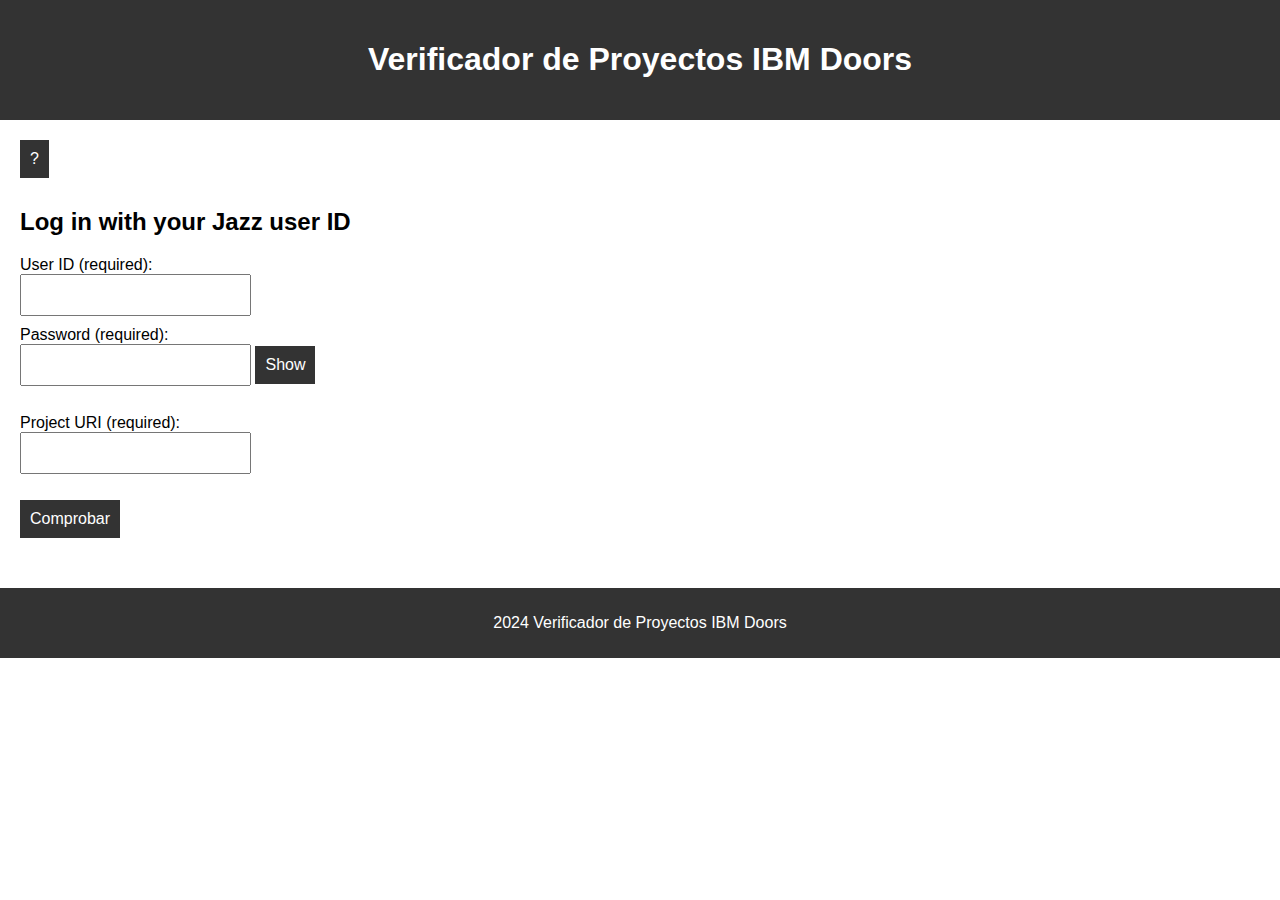
<file: index.html>
<!DOCTYPE html>
<html lang="en">
<head>
    <meta charset="UTF-8">
    <meta name="viewport" content="width=device-width, initial-scale=1.0">
    <title>Verificador de Proyectos IBM Doors</title>
    <link rel="stylesheet" href="styles.css">
</head>
<body>
    <header>
        <h1>Verificador de Proyectos IBM Doors</h1>
    </header>
    <main>
        <button id="explainBtn">?</button>
        <section id="loginSection">
            <h2>Log in with your Jazz user ID</h2>
            <label for="username">User ID (required):</label>
            <br>
            <input type="text" id="username" name="username" required>
            <br>
            <label for="password">Password (required):</label>
            <br>
            <div id="passwordContainer">
                <input type="password" id="password" name="password" required>
                <button id="showPassBtn">Show</button>
            </div>
            <br>
            <label for="projectUri">Project URI (required):</label>
            <br>
            <input type="text" id="projectUri" name="projectUri" required>
            <br>
            <p id="alert" style="color:red;"></p>
            <button id="checkBtn">Comprobar</button>
        </section>
    </main>
    <footer>
        <p>2024 Verificador de Proyectos IBM Doors</p>
    </footer>
    <script type="module" src="main.js"></script>
</body>
</html>
</file>
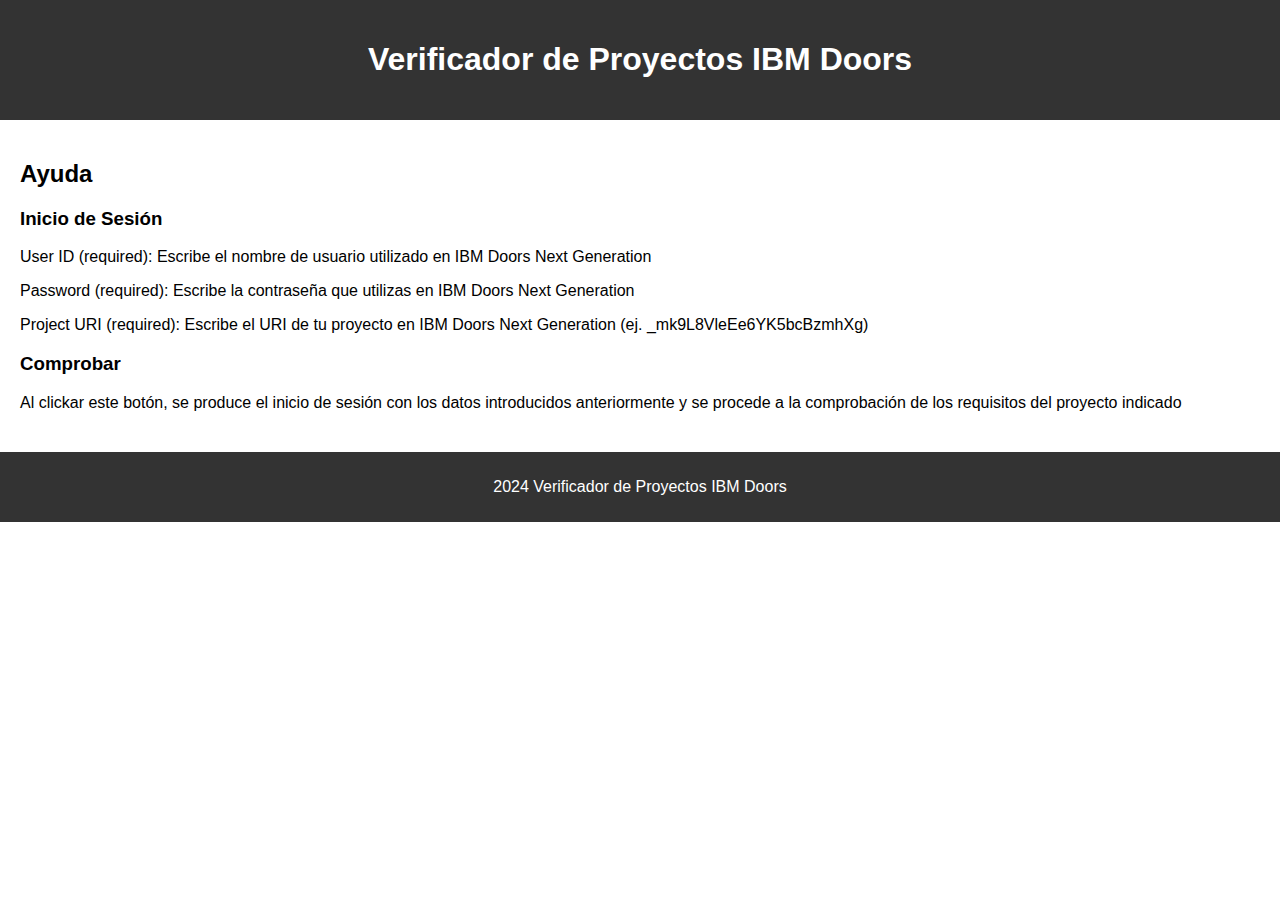
<file: ayuda1.html>
<!DOCTYPE html>
<html lang="en">
<head>
    <meta charset="UTF-8">
    <meta name="viewport" content="width=device-width, initial-scale=1.0">
    <title>Verificador de Proyectos IBM Doors</title>
    <link rel="stylesheet" href="styles.css">
</head>
<body>
    <header>
        <h1>Verificador de Proyectos IBM Doors</h1>
    </header>
    <main>
        <section>
            <h2>Ayuda</h2>
            <h3>Inicio de Sesión</h3>
            <p>User ID (required): Escribe el nombre de usuario utilizado en IBM Doors Next Generation</p>
            <p>Password (required): Escribe la contraseña que utilizas en IBM Doors Next Generation</p>
            <p>Project URI (required): Escribe el URI de tu proyecto en IBM Doors Next Generation (ej. _mk9L8VleEe6YK5bcBzmhXg)</p>
            <h3>Comprobar</h3>
            <p>Al clickar este botón, se produce el inicio de sesión con los datos introducidos anteriormente y se procede a la comprobación de los requisitos del proyecto indicado</p>
        </section>
    </main>
    <footer>
        <p>2024 Verificador de Proyectos IBM Doors</p>
    </footer>
</body>
</html>
</file>
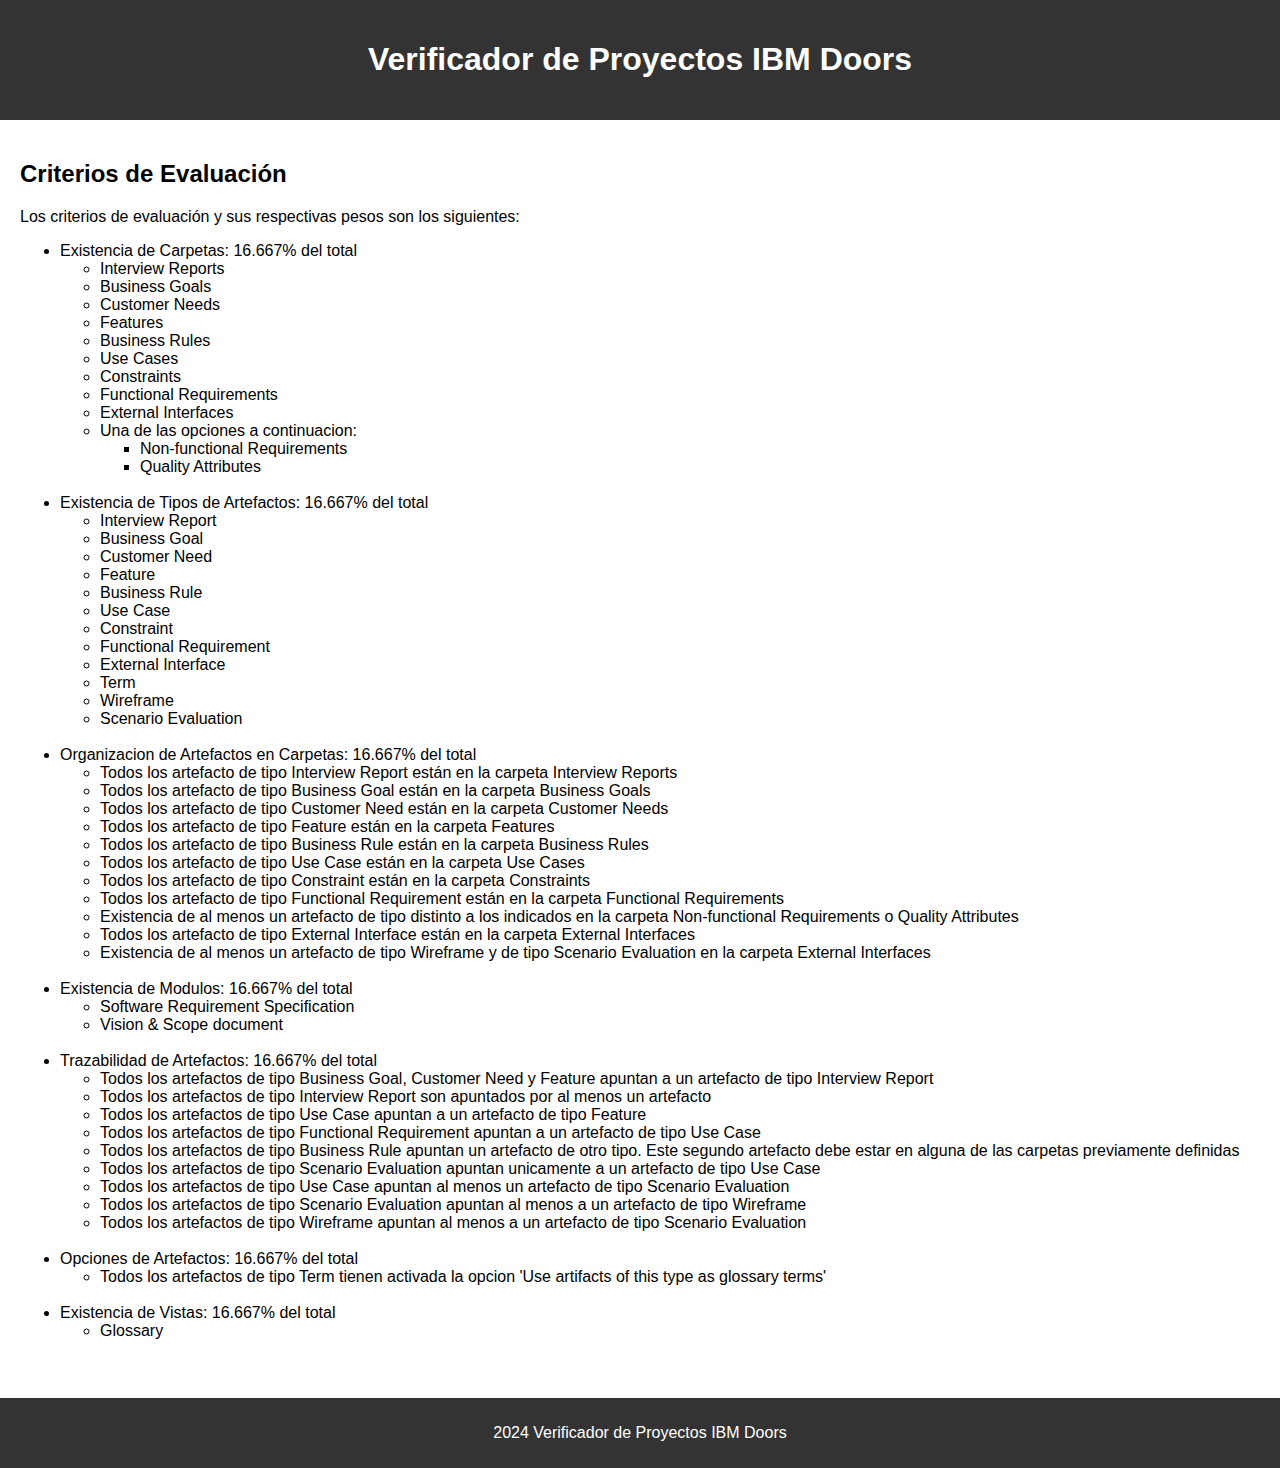
<file: ayuda2.html>
<!DOCTYPE html>
<html lang="en">
<head>
    <meta charset="UTF-8">
    <meta name="viewport" content="width=device-width, initial-scale=1.0">
    <title>Verificador de Proyectos IBM Doors</title>
    <link rel="stylesheet" href="styles.css">
</head>
<body>
    <header>
        <h1>Verificador de Proyectos IBM Doors</h1>
    </header>
    <main>
        <section id="explainSection1">
            <h2>Criterios de Evaluación</h2>
            <p>Los criterios de evaluación y sus respectivas pesos son los siguientes:</p>
            <p id="explainText">Criterios de evaluación: No Obtenidos</p>
        </section>
    </main>
    <footer>
        <p>2024 Verificador de Proyectos IBM Doors</p>
    </footer>
    <script type="module" src="ayuda2.js"></script>
</body>
</html>
</file>
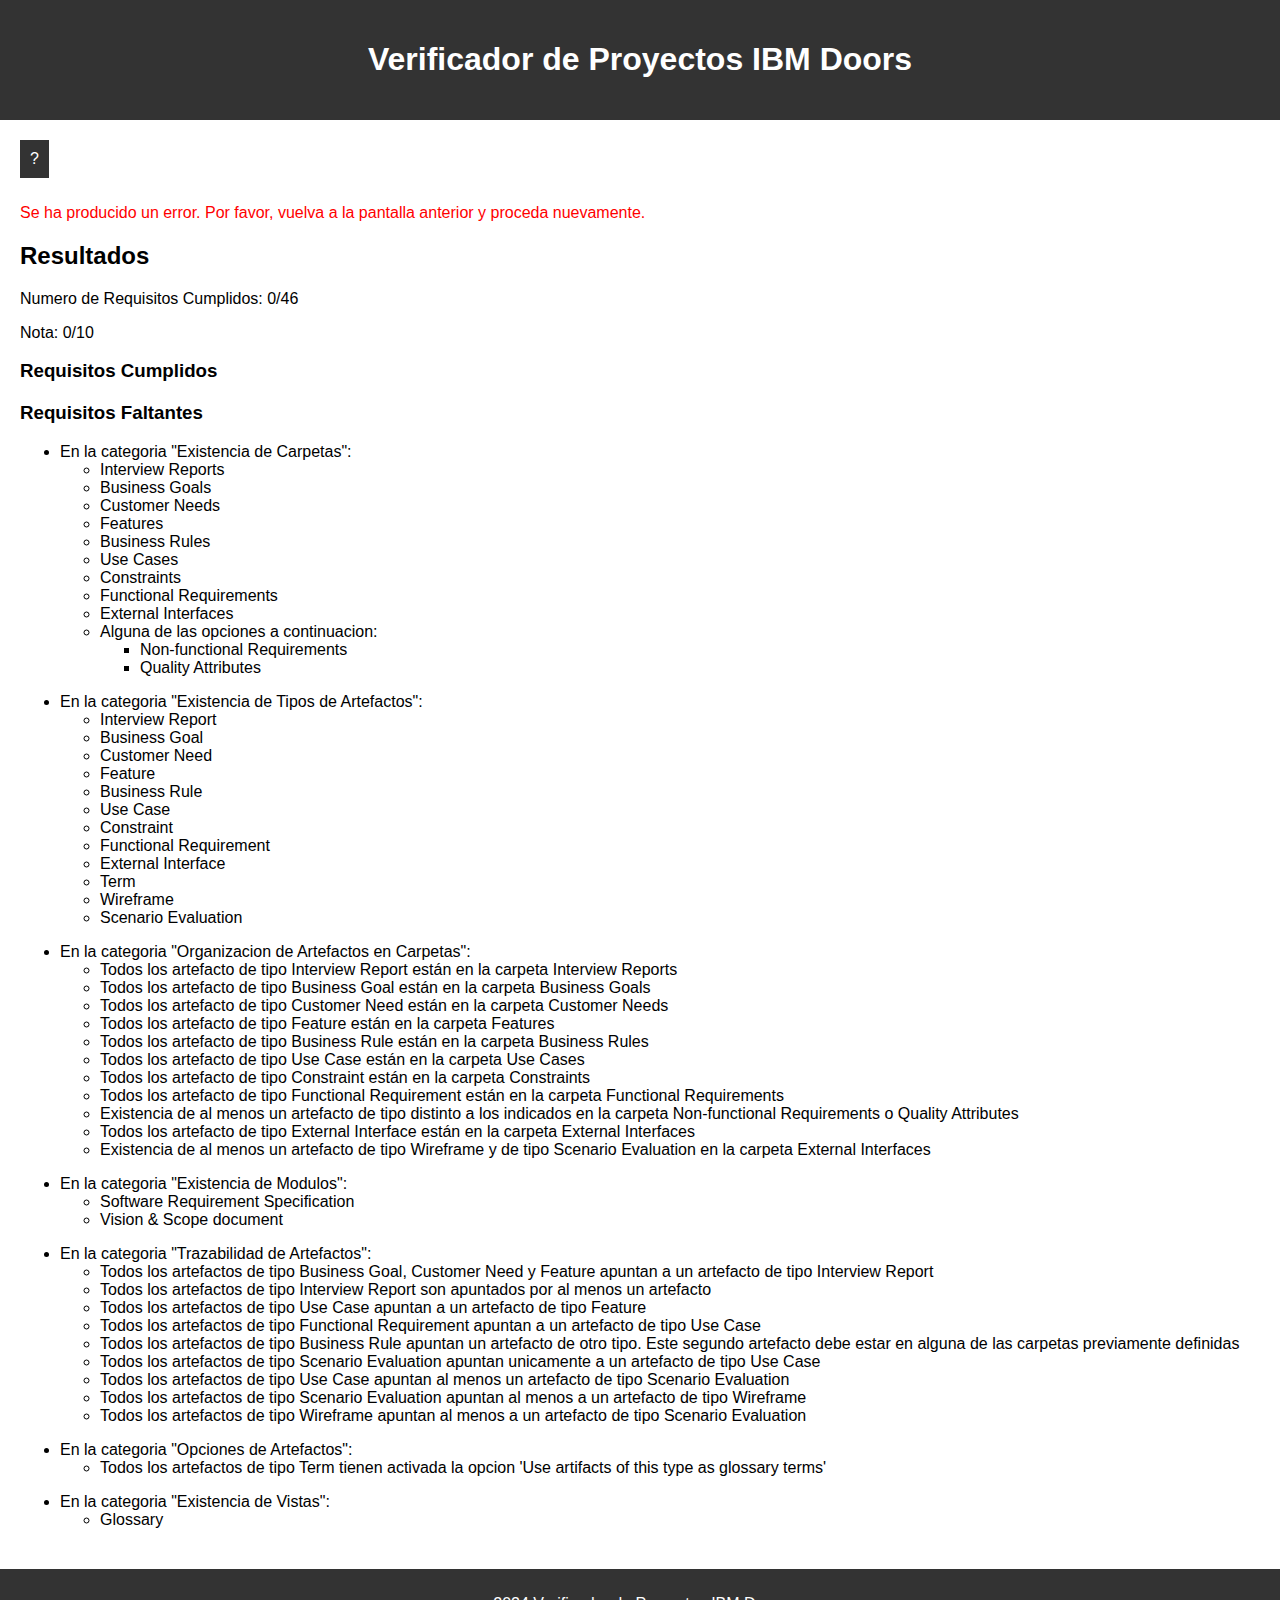
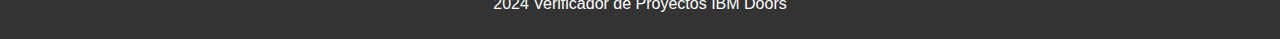
<file: results.html>
<!DOCTYPE html>
<html lang="en">
<head>
    <meta charset="UTF-8">
    <meta name="viewport" content="width=device-width, initial-scale=1.0">
    <title>Verificador de Proyectos IBM Doors</title>
    <link rel="stylesheet" href="styles.css">
</head>
<body>
    <header>
        <h1>Verificador de Proyectos IBM Doors</h1>
    </header>
    <main>
        <button id="explainBtn">?</button>
        <p id="alert" style="color:red;"></p>

        <p id="statusMessage" style="color:red;"></p>
        <section id="resultsSection">
            <h2>Resultados</h2>
            <p id="numReqs">Numero de Requisitos Cumplidos: No Obtenido</p>
            <p id="nota">Nota: No Obtenida</p>
            <section>
                <h3>Requisitos Cumplidos</h3>
                <p id="reqs">Requisitos: No Obtenidos</p>
            </section>
            <section>
                <h3>Requisitos Faltantes</h3>
                <p id="missingReqs">Requisitos: No Obtenidos</p>
            </section>
        </section>
    </main>
    <footer>
        <p>2024 Verificador de Proyectos IBM Doors</p>
    </footer>
    <script type="module" src="results.js"></script>

    <script type="module" src="doors_lib.js"></script>
</body>
</html>
</file>
<file: styles.css>
body {
    font-family: Arial, sans-serif;
    margin: 0;
    padding: 0;
}

header {
    background-color: #333;
    color: #fff;
    padding: 20px;
    text-align: center;
}

main {
    padding: 20px;
}

section {
    margin-bottom: 20px;
}

form {
    display: flex;
    flex-direction: column;
    max-width: 300px;
}

label {
    margin-bottom: 5px;
}

input[type="text"],
input[type="password"],
button {
    margin-bottom: 10px;
    padding: 10px;
    font-size: 16px;
}

button {
    background-color: #333;
    color: #fff;
    border: none;
    cursor: pointer;
}

footer {
    background-color: #333;
    color: #fff;
    padding: 10px 20px;
    text-align: center;
}
</file>
